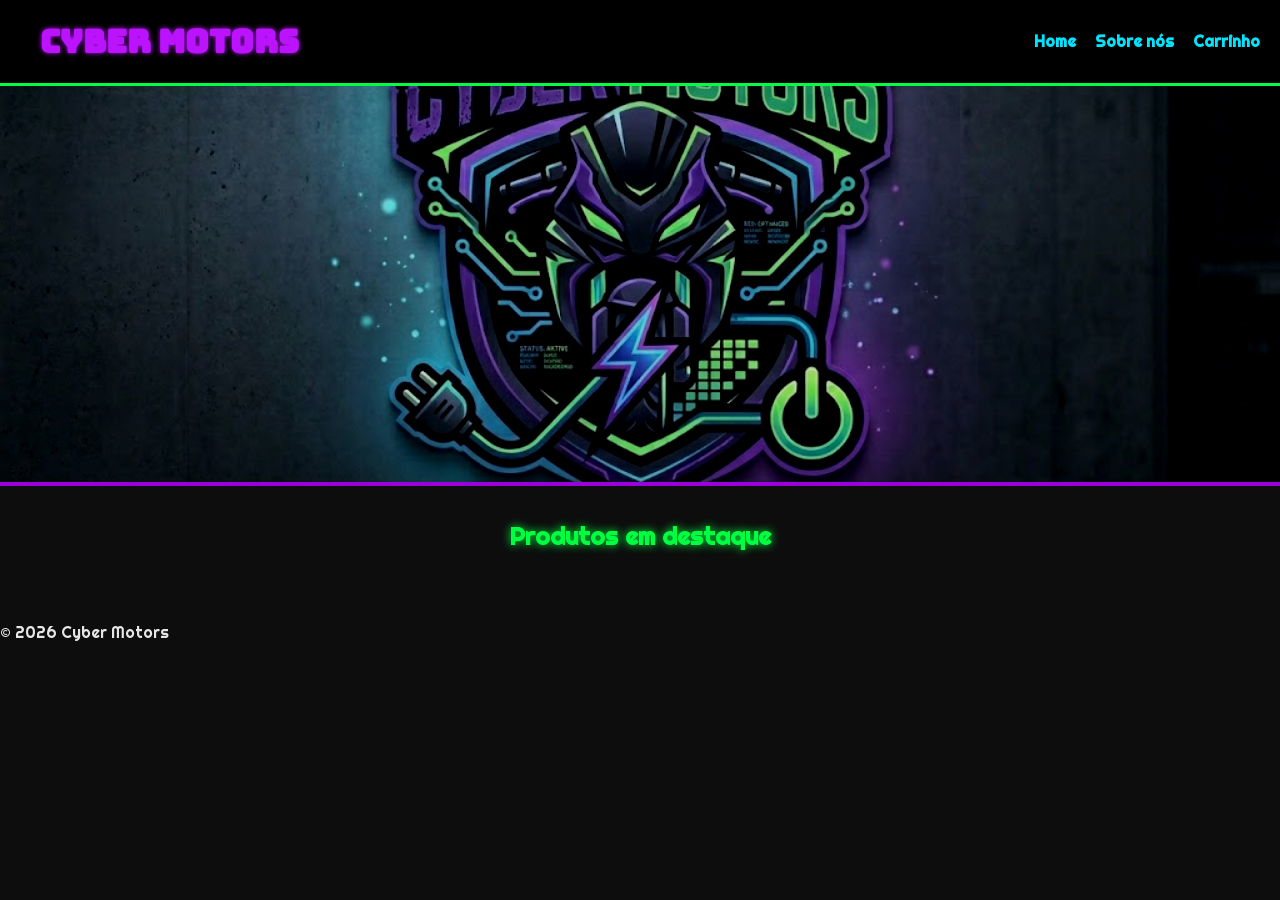
<file: index.html>
<!-- Maria Eduarda Santos Gomes da Silva /Rm:573097 -->
<!DOCTYPE html>
<html lang="pt-BR">

<head>
    <meta charset="UTF-8">
    <meta name="viewport" content="width=device-width, initial-scale=1.0">
    <title>Cyber Motors</title>
    <link rel="stylesheet" href="./src/css/style.css">

    <link href="https://fonts.googleapis.com/css2?family=Bungee&family=Righteous&display=swap" rel="stylesheet">
</head>
<body>

    <header>
        <h1 class="titulo">Cyber Motors</h1>
        <nav>
            <a href="index.html">Home</a>
            <a href="pages/sobre.html">Sobre nós</a>
            <a href="pages/loja.html">Carrinho</a>
        </nav>
    </header>

    <div class="logo">
        <img src="src/assets/imagens/cybermotors.jpg" alt="">
    </div>

    <section class="disponiveis">
        <h2>Produtos em destaque</h2>
    </section>

    <div id="todosProd" class="produtos"></div>

    <footer>
        <p>&copy; 2026 Cyber Motors</p>
    </footer>
    <script src="src/js/script.js"></script>
</body>

</html>
</file>
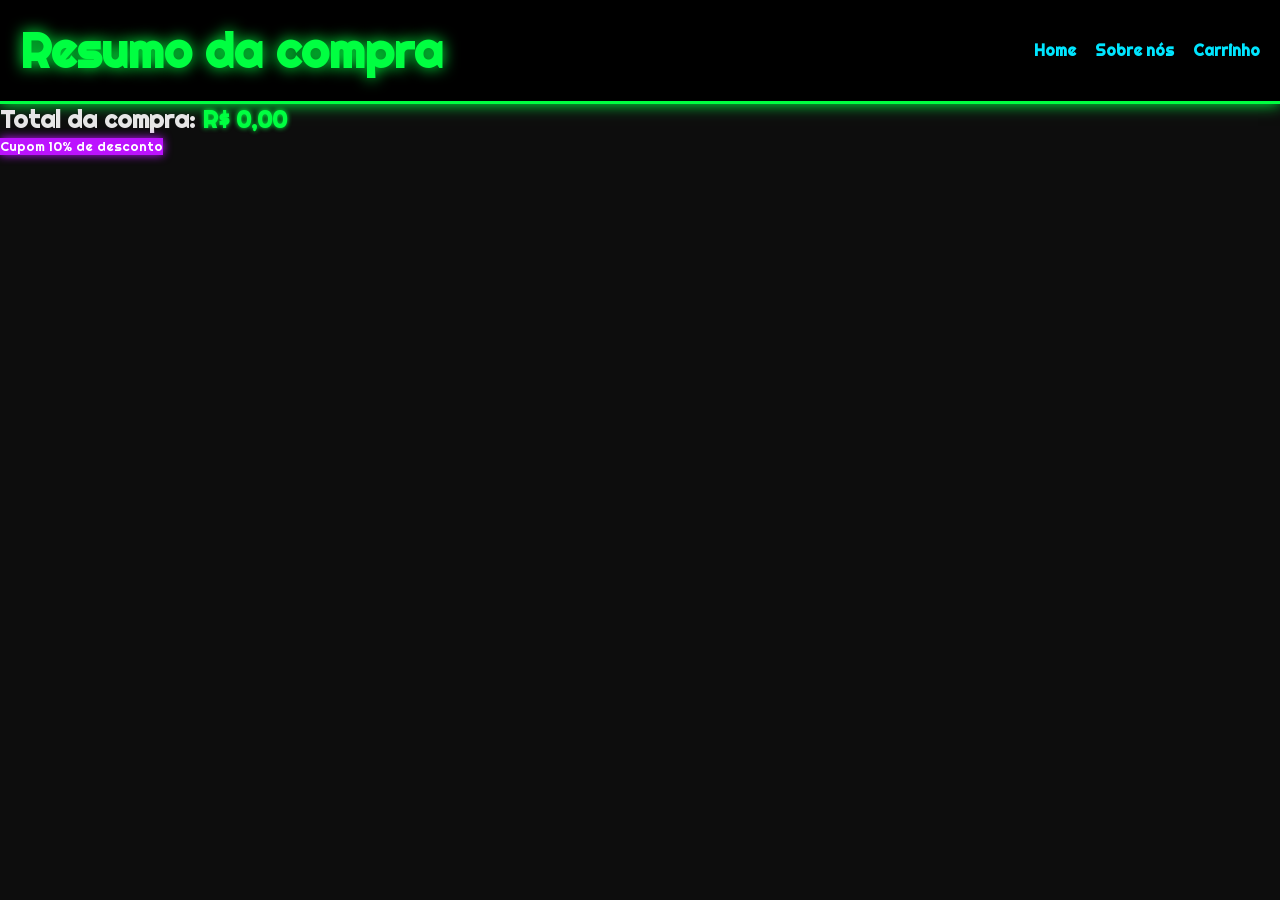
<file: pages/loja.html>
<!DOCTYPE html>
<html lang="pt-BR">

<head>
    <meta charset="UTF-8">
    <meta name="viewport" content="width=device-width, initial-scale=1.0">
    <title>Carrinho</title>
    <link rel="stylesheet" href="../src/css/style.css">
    <link href="https://fonts.googleapis.com/css2?family=Bungee&family=Righteous&display=swap" rel="stylesheet">
</head>

<body>
    <header>
        <h1 class="titulo-carrinho">Resumo da compra</h1>
        <nav>
            <a href="../index.html">Home</a>
            <a href="sobre.html">Sobre nós</a>
            <a href="loja.html">Carrinho</a>
        </nav>
    </header>
<section class="carrinho">
        <ul id="lista-carrinho"></ul>
        <h2>Total da compra: <span id="total">R$ 0,00</span></h2>
        <button id="cupom">Cupom 10% de desconto</button>
    </section>
</body>
<script src="../src/js/script.js"></script>

</html>
</file>
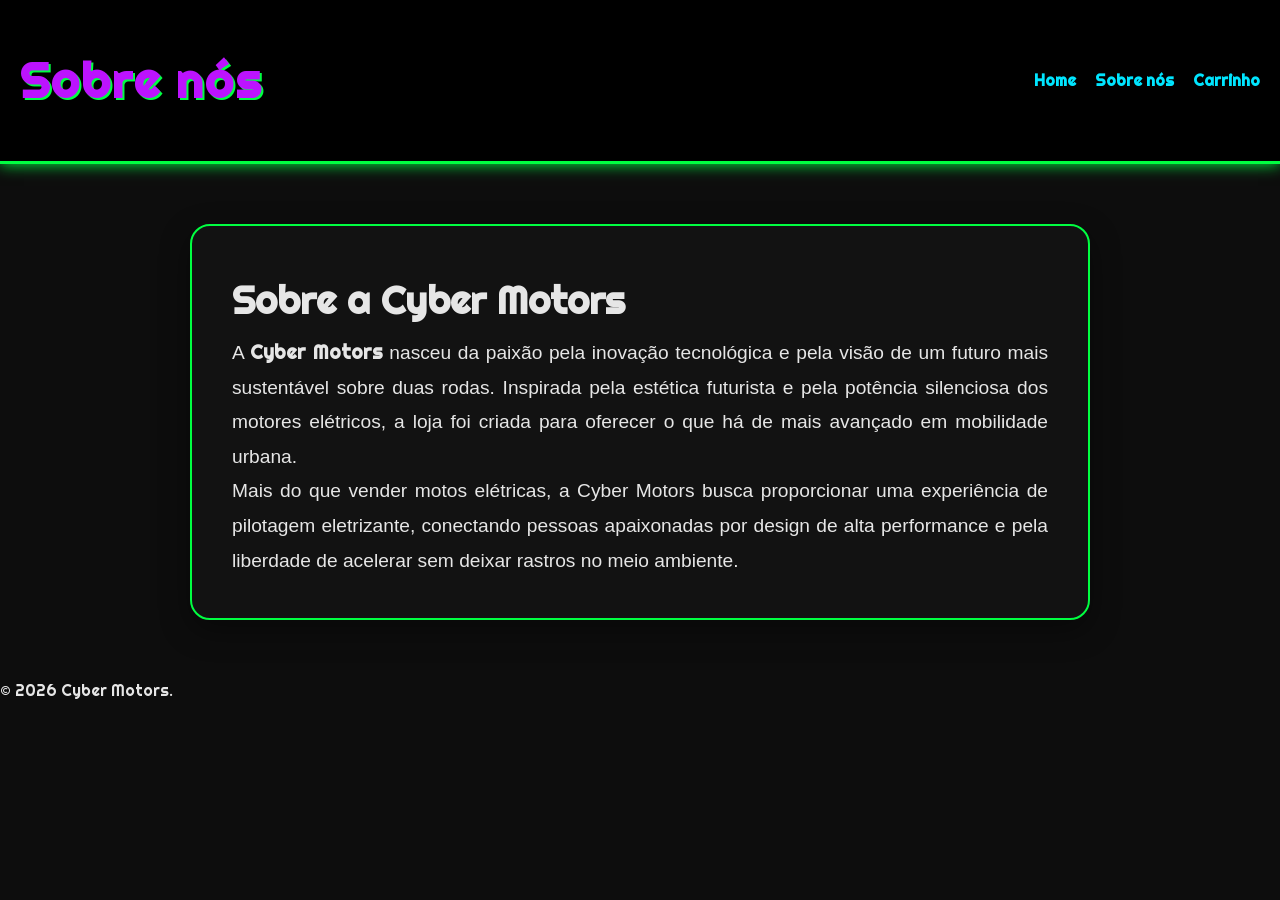
<file: pages/sobre.html>
<!DOCTYPE html>
<html lang="pt-br">

<head>
    <meta charset="UTF-8">
    <meta name="viewport" content="width=device-width, initial-scale=1.0">
    <title>Sobre nós</title>
    <link rel="stylesheet" href="../src/css/style.css">
    <link href="https://fonts.googleapis.com/css2?family=Bungee&family=Righteous&display=swap" rel="stylesheet">
</head>

<body>

    <header>
        <h1 class="titulo-sobre">Sobre nós</h1>
        <nav>
            <a href="../index.html">Home</a>
            <a href="sobre.html">Sobre nós</a>
            <a href="loja.html">Carrinho</a>
        </nav>
    </header>
      <main class="historia">
        <h1>Sobre a Cyber Motors</h1>
        <p>
            A <strong>Cyber Motors</strong> nasceu da paixão pela inovação tecnológica e pela
            visão de um futuro mais sustentável sobre duas rodas. Inspirada pela estética
            futurista e pela potência silenciosa dos motores elétricos, a loja foi criada
            para oferecer o que há de mais avançado em mobilidade urbana.
        </p>
        <p>
            Mais do que vender motos elétricas, a Cyber Motors busca proporcionar uma
            experiência de pilotagem eletrizante, conectando pessoas apaixonadas por
            design de alta performance e pela liberdade de acelerar sem deixar rastros
            no meio ambiente.
        </p>
    </main>

    <footer>
        <p>&copy; 2026 Cyber Motors.</p>
    </footer>
</body>
<script src="../src/js/script.js"></script>

</html>
</file>
<file: src/css/style.css>
@import url('https://fonts.googleapis.com/css2?family=Bungee&family=Righteous&display=swap');

* {
    margin: 0;
    padding: 0;
    box-sizing: border-box;
    font-family: 'Righteous', Arial, sans-serif;

}

body {
    background-color: #0d0d0d;
    color: #e6e6e6;
}

header {
    background-color: #000000;
    padding: 20px;
    display: flex;
    justify-content: space-between;
    align-items: center;
    border-bottom: 3px solid #00ff41;
    box-shadow: 0 0 15px #00ff41;

}

header h1 {
    color: #bc13fe;
    text-shadow: 2px 2px #00ff41;
}
nav a {
    color: #00e5ff;
    text-decoration: none;
    margin-left: 15px;
    transition: 0.3s;
    font-weight: bold;
}

nav a:hover {
    color: #00ff41;
    text-shadow: 0 0 10px #00ff41;
}

.logo img {
    width: 100%;
    height: 400px;
    object-fit: cover;
    border-bottom: 4px solid #bc13fe;
    filter: brightness(0.8) contrast(1.2);
}

.titulo {
    text-align: left;
    margin-left: 20px;
    color: #bc13fe;
    font-family: 'Bungee', cursive;
    text-shadow: 0 0 5px #bc13fe;
}

.disponiveis h2 {
    text-align: center;
    padding: 30px 0;
    color: #00ff41;
    font-family: 'Righteous', cursive;
    text-shadow: 0 0 10px #00ff41;
}

.produtos {
    display: flex;
    flex-direction: column;
    gap: 20px;
    padding: 20px;
}

.card {
    display: flex;
    background-color: #121212;
    border: 1px solid #bc13fe;
    border-radius: 12px;
    overflow: hidden;
    transition: 0.3s;
}

.card:hover {
    transform: scale(1.02);
    border-color: #00ff41;
    box-shadow: 0 0 20px rgba(0, 255, 65, 0.4);
}

.card-imagem {
    width: 300px;
    height: 220px;
    object-fit: cover;
    border-right: 1px solid #bc13fe;
}

.card-conteudo {
    padding: 15px;
    display: flex;
    flex-direction: column;
    justify-content: center;
    gap: 8px;
}

.card-titulo {
    color: #bc13fe;
    font-size: 24px;
    font-family: 'Bungee';
}

.card-preco {
    font-weight: bold;
    color: #00ff41;
    font-size: 1.4rem;
    margin-top: 5px;
}
.btn-carrinho {
    margin-top: 10px;
    padding: 12px;
    background: transparent;
    border: 2px solid #bc13fe;
    color: #bc13fe;
    font-weight: bold;
    text-transform: uppercase;
    cursor: pointer;
    border-radius: 6px;
    transition: 0.3s;
}

.btn-carrinho:hover {
    background: #bc13fe;
    color: #000;
    box-shadow: 0 0 15px #bc13fe;
}


.titulo-carrinho {
    color: #00ff41;
    font-family: 'Righteous';
    font-size: 48px;
    text-shadow: 0 0 15px #00ff41;
}

#total {
    color: #00ff41;
    font-weight: bold;
    text-shadow: 0 0 5px #00ff41;
}

#cupom {
    background: #bc13fe;
    border: none;
    color: white;
    box-shadow: 0 0 10px #bc13fe;
}

#cupom:disabled {
    border-color: #00ff41;
    color: #fd00db;
    cursor: not-allowed;
    box-shadow: none;
}


.historia {

    max-width: 900px;
    margin: 60px auto;
    padding: 40px;
    background: #121212;
    border: 2px solid #00ff41;
    border-radius: 20px;
    box-shadow: 0 10px 30px rgba(0, 0, 0, 0.4);
    line-height: 1.8;
    font-size: 1.2rem;
    text-align: justify;
}

.historia p {
    color: #e6e6e6;
    font-family: 'Quicksand', sans-serif;
    margin: 0;
}

header .titulo-sobre {
    text-align: left;
    padding: 30px 0;
    color: #bc13fe;
    font-family: Righteous, sans-serif;
    font-size: 48px;
    letter-spacing: 2px;
}
</file>
